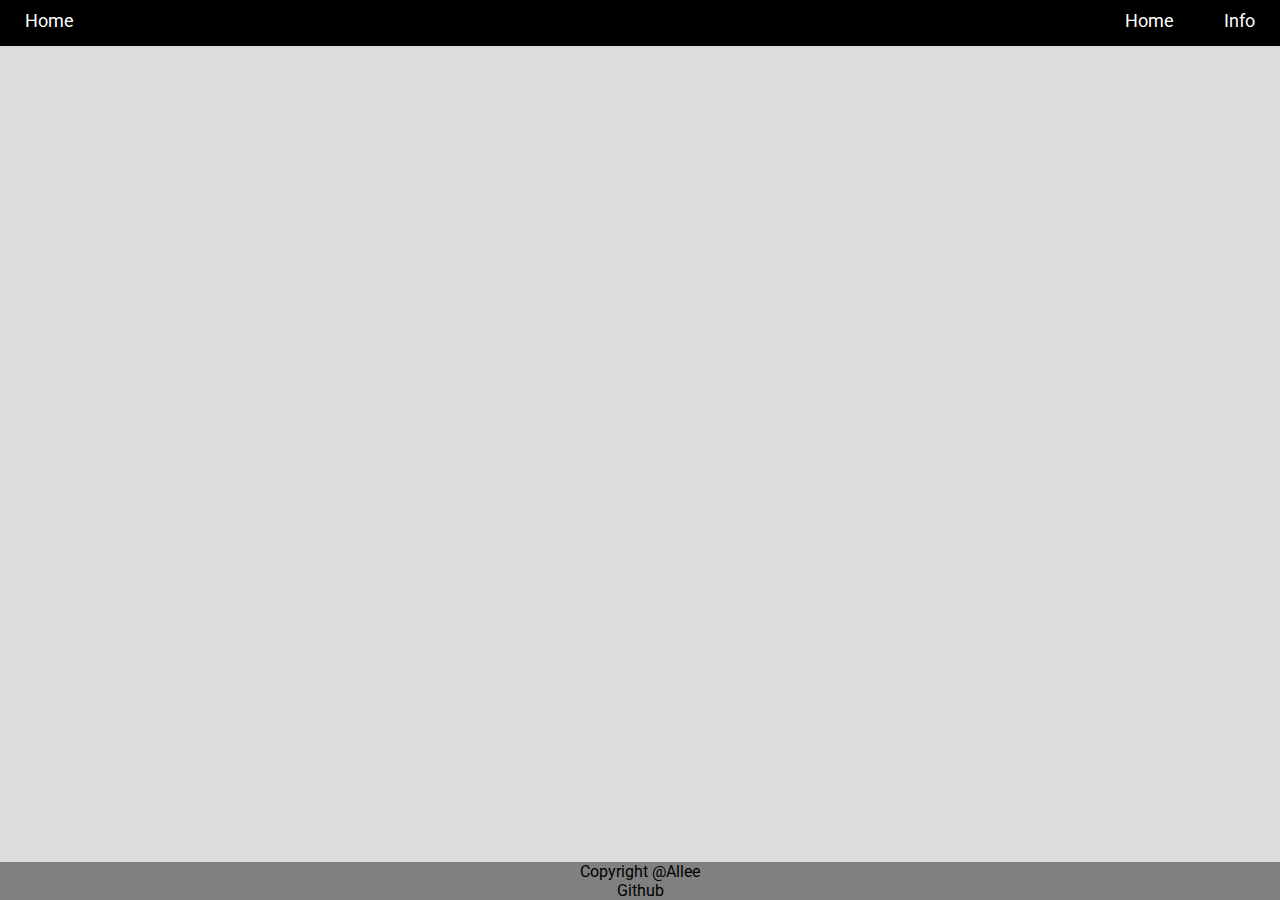
<file: html/blog.html>
<!DOCTYPE html>
<html lang="en-US">
    <head>
        <link rel="preconnect" href="https://fonts.googleapis.com">
        <link rel="preconnect" href="https://fonts.gstatic.com" crossorigin>
        <link href="https://fonts.googleapis.com/css2?family=Monomakh&family=Roboto:ital,wght@0,100..900;1,100..900&display=swap" rel="stylesheet">
        <link rel="stylesheet" href="../css/styles.css">
        <link rel="stylesheet" href="../css/header.css">
        <script src="../script/script.js"></script>
    </head>
    <header id="pageheader">
        Hier komt de header
    </header>
    <body>
        <article id="blogcontainer" class="articlegrid">

        </article>
        <div id="kaartbody"></div>
    </body>
    <footer id="footerdiv">
        Hier komt de footer
    </footer>
</html>
</file>
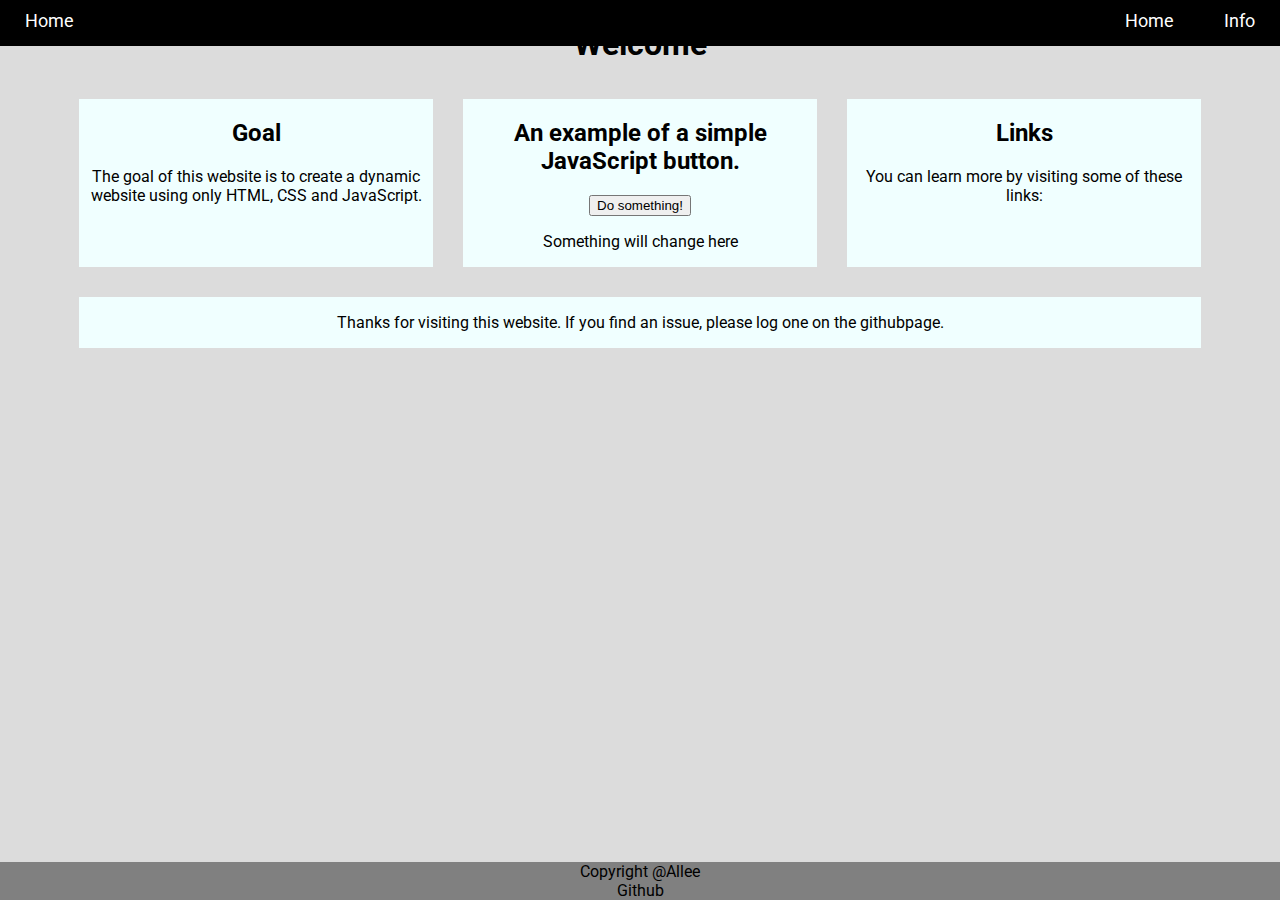
<file: html/home.html>
<!DOCTYPE html>
<html lang="en-US">
    <head>
        <link rel="preconnect" href="https://fonts.googleapis.com">
        <link rel="preconnect" href="https://fonts.gstatic.com" crossorigin>
        <link href="https://fonts.googleapis.com/css2?family=Monomakh&family=Roboto:ital,wght@0,100..900;1,100..900&display=swap" rel="stylesheet">
        <link rel="stylesheet" href="../css/styles.css">
        <link rel="stylesheet" href="../css/header.css">
        <script src="../script/script.js"></script>
    </head>
    <header id="pageheader">
        <div class='headertitle'>Home</div>
    </header>
    <body>
        <h1>Welcome</h1>
        <article class="articlegrid">
            <section>
                <h2 class="blackTitle">Goal</h2>
                <p>
                    The goal of this website is to create a dynamic website using only HTML, CSS and JavaScript.
                </p>
            </section>
            <section>
                <h2 class="blackTitle">An example of a simple JavaScript button.</h2>
                <button onclick="doeIets()" id="actieknop">Do something!</button>
                <p id="actiediv">Something will change here</p>
            </section>
            <section>
                <h2 class="blackTitle">Links</h2>
                <p>You can learn more by visiting some of these links:</p>
            </section>
            <section class="fullcol">
                <p>
                    Thanks for visiting this website. If you find an issue, please log one on the <a class="gitknop" href="https://github.com/AlleeElias/CSS-Project" target="_blank" rel="noopener noreferrer">githubpage</a>.
                </p>
            </section>
        </article>
    </body>
    <footer id="footerdiv">
        Hier komt de footer
    </footer>
</html>
</file>
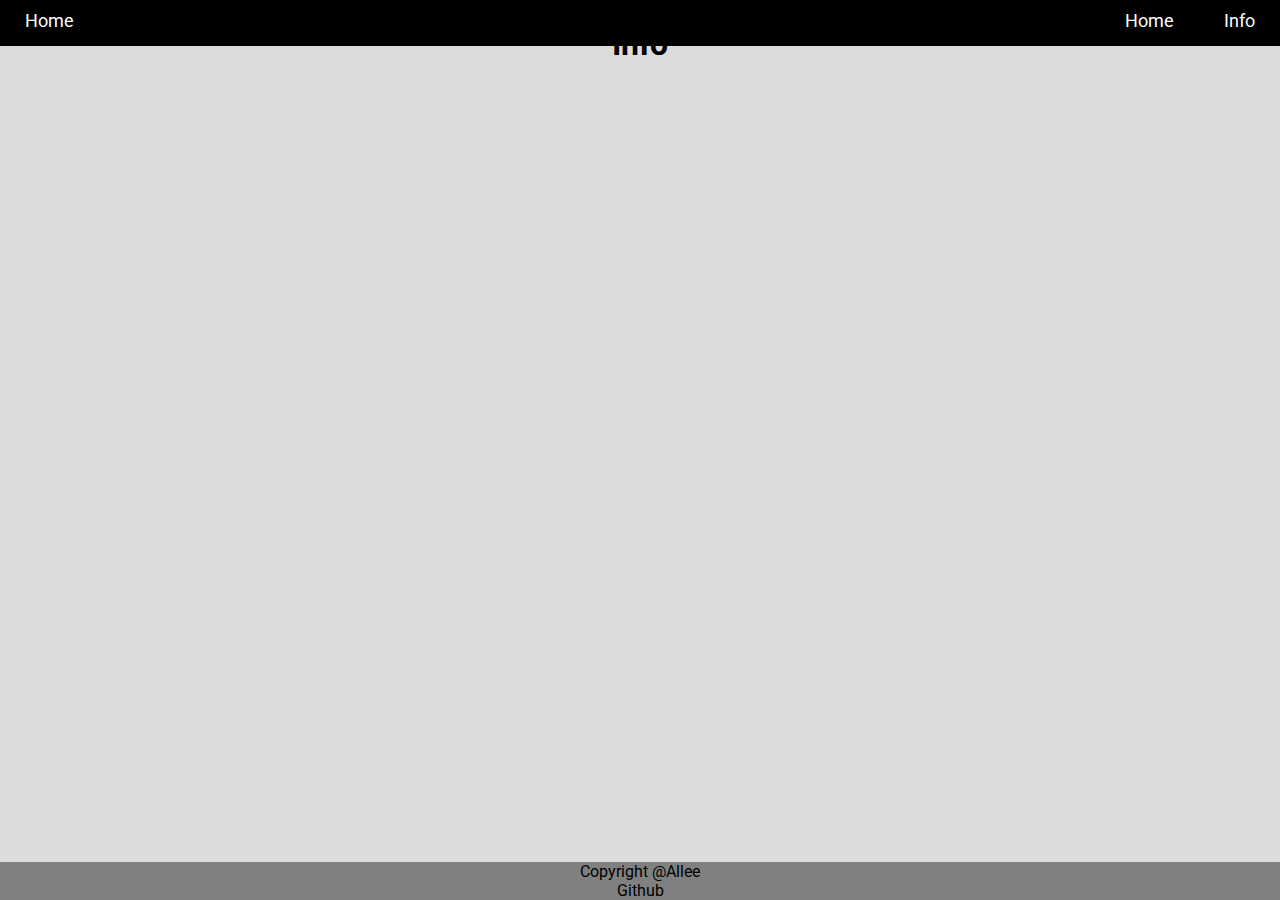
<file: html/info.html>
<!DOCTYPE html>
<html lang="en-US">
    <head>
        <link rel="preconnect" href="https://fonts.googleapis.com">
        <link rel="preconnect" href="https://fonts.gstatic.com" crossorigin>
        <link href="https://fonts.googleapis.com/css2?family=Monomakh&family=Roboto:ital,wght@0,100..900;1,100..900&display=swap" rel="stylesheet">
        <link rel="stylesheet" href="../css/styles.css">
        <link rel="stylesheet" href="../css/header.css">
        <script src="../script/script.js"></script>
    </head>
    <header id="pageheader">
        Hier komt de header
    </header>
    <body>
        <h1>Info</h1>
    </body>
    <footer id="footerdiv">
        Hier komt de footer
    </footer>
</html>
</file>
<file: css/styles.css>
body{
    margin: auto;
    text-align: center;
    width: 100%;
    margin-top: 25px;
    background-color: gainsboro;
    font-family: "Roboto", serif;
    font-optical-sizing: auto;
    font-style: normal;
}
footer{
    position: fixed;
    left: 0;
    bottom: 0;
    width: 100%;
    background-color: gray;
    color: black;
    text-align: center;
}
.articlegrid{
    display: grid;
    grid-template-columns: 30% 30% 30%;
    justify-content: center;
}
section{
    margin: 15px;
    background-color: azure;
    border-radius: 15;
}
.fullcol{
    grid-column: 1 / -1;
}
.gitknop{
    text-decoration: none;
    color: black;
}
.gitknop:hover{
    background-color: red;
    color: white;    
    transition-duration: 1s;
    border-radius: 5px;
    transform: scale(5.0);
    font-size: larger;
}
</file>
<file: css/header.css>
header{
    margin: auto;
    max-width: 100%;
    width: 100%;
    margin-right: 25px;
    background-color: black;
    position: fixed;
    left: 0;
    top: 0;
    font-size: large;
    padding-top: 5px;
    padding-bottom: 10px;
    max-height: 15%;
}
.headertitle{
    color: white;
    background-color: black;
    text-align: center;
    float: left;
    padding-left: 25px;
    padding-top: 5px;
}
.headerlist{
    justify-content: flex-end;
    display: flex;
}
.headerlist a{
    color: white;
    background-color: black;
    padding-left: 25px;
    padding-right: 25px;
    padding-top: 5px;
    padding-bottom: 5px;
    text-decoration: none;
    font-size: large;
}
.headerlist a:hover{
    background-color: gainsboro;
    color: gray;    
    transition-duration: 1s;
    border-radius: 5px;
    transform: scale(1.1);
    font-size: larger;
}
</file>
